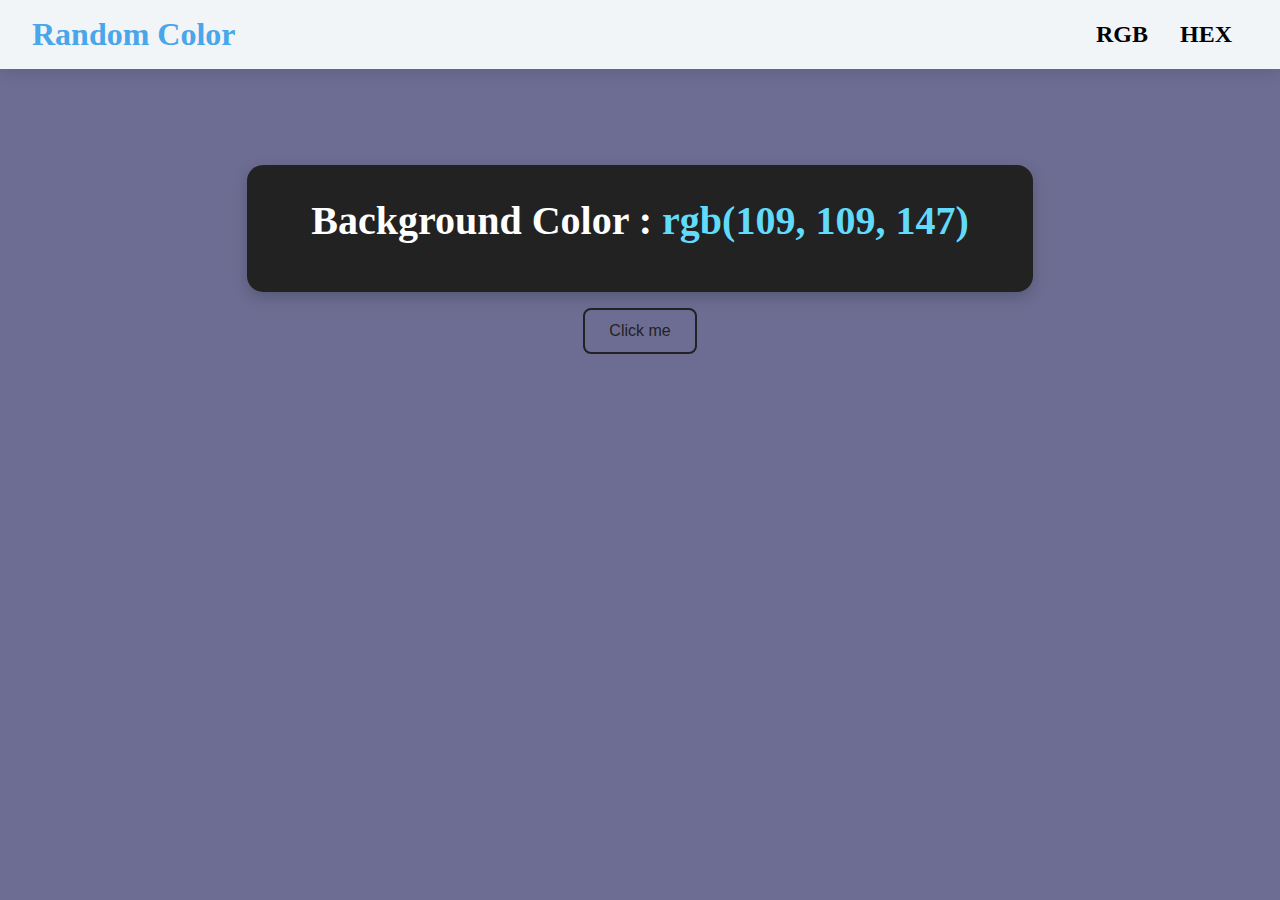
<file: MiniProyectosJS/index.html>
<!DOCTYPE html>
<html lang="es">
<head>
    <meta charset="UTF-8">
    <meta name="viewport" content="width=device-width, initial-scale=1.0">
    <title>Random Color</title>
    <!-- Styles -->
    <link rel="stylesheet" href="styles.css"/>
</head>
<body>
    <nav>
        <div class="nav-center">
            <h1>Random Color</h1>
            <ul class="nav-links">
                <li>
                    <!-- Enlace -->
                    <a href="index.html" id="rgbLink">RGB</a>
                </li>
                <li>
                    <!-- Enlace -->
                    <a href="index.html" id="hexLink">HEX</a>
                </li>
            </ul>
        </div>
    </nav>
    <main>
        <div class="container">
            <h2>Background Color : <span class="color-value" id="colorValue"></span></h2>
            <!-- btn para acceder al DOM y btn-hero es un modificador -->
        </div>
        <div class="btn-container">
            <button class="btn btn-hero" id="changeColorBtn">Click me</button>
        </div>
    </main>
    <script src="RandomColor.js"></script>
</body>
</html>
</file>
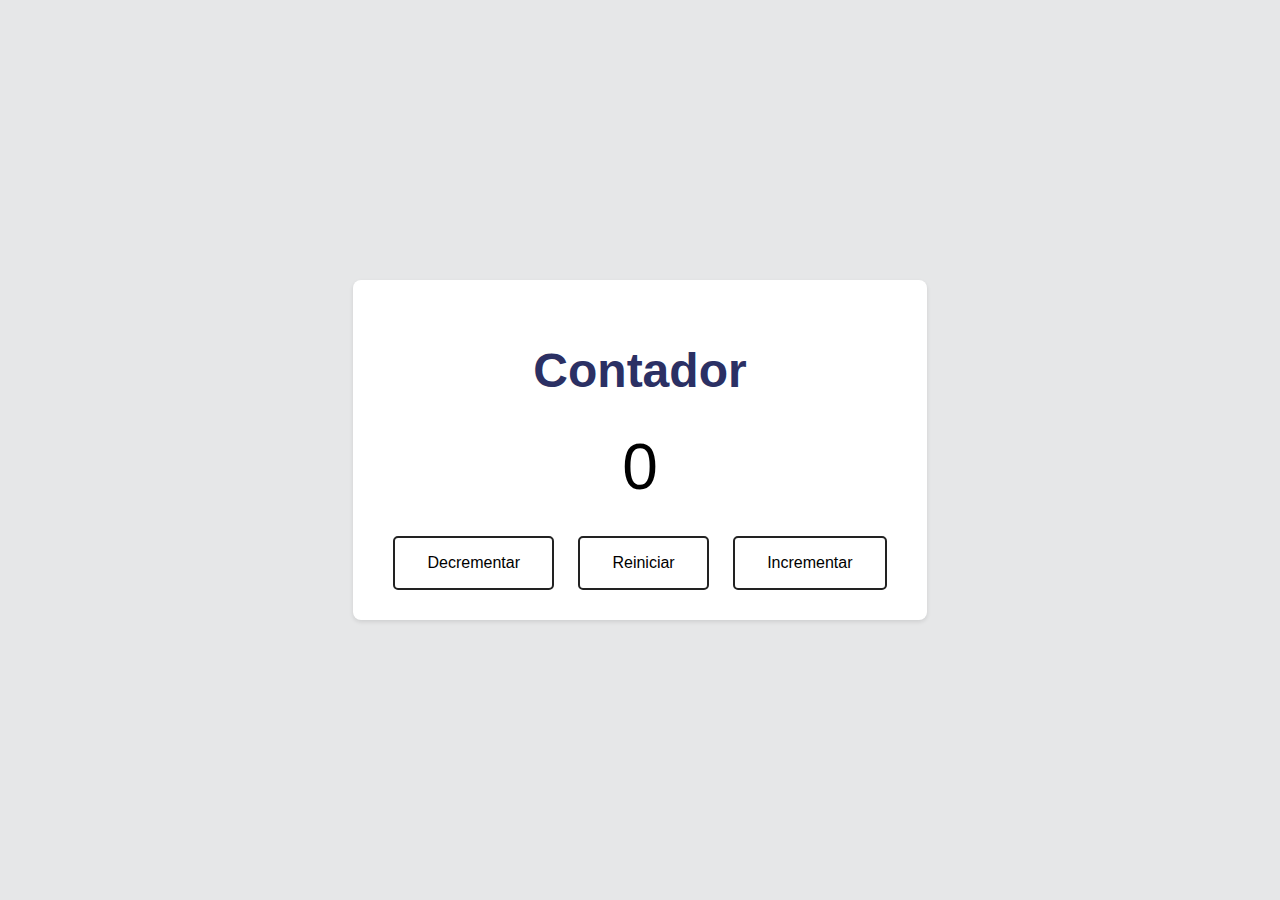
<file: MiniProyectosJS/Counter/index.html>
<!DOCTYPE html>
<html lang="en">
<head>
    <meta charset="UTF-8">
    <meta name="viewport" content="width=device-width, initial-scale=1.0">
    <title>Counter</title>
    <link rel="stylesheet" href="styles.css">
</head>
<body>
    <div class="container">
        <h1>Contador</h1>
        <span id="value">0</span>
        <div class="btn-container">
            <button class="btn-decrease">Decrementar</button>
            <button class="btn-reset">Reiniciar</button>
            <button class="btn-increase">Incrementar</button>
        </div>
    </div>
        <script src="script.js"></script>
</body>
</html>
</file>
<file: MiniProyectosJS/styles.css>
*,
::after,
::before {
  margin: 0;
  padding: 0;
  box-sizing: border-box;
}

nav {
    background-color: #f1f5f8; /* Un gris claro de fondo */
    box-shadow: 0 5px 15px rgba(0, 0, 0, 0.1); /* Sombra sutil */
  }
  
.nav-center {
    display: flex;
    justify-content: space-between; /* Espacio entre elementos */
    align-items: center; /* Centrar verticalmente */
    padding: 1rem 2rem; /* Espaciado interior */
    max-width: auto; /* Ancho máximo */
    margin: 0 auto; /* Centrar horizontalmente */
}

.nav-center h1 {
    color: hsl(205, 78%, 60%); /* Color similar al "Color Flipper" */
    font-size: 2rem;
}
  
.nav-links {
    list-style-type: none; /* Quitar viñetas */
    display: flex; /* Alinear los enlaces horizontalmente */
}
  
.nav-links li {
    margin: 0 1rem; /* Espacio entre los enlaces */
    font-size: 1.5rem;
}
  
.nav-links a {
    color: hsl(0, 0%, 0%); /* Color de los enlaces */
    text-decoration: none; /* Quitar subrayado */
    text-transform: capitalize; /* Primera letra en mayúscula */
    font-weight: bold;
    transition: color 0.3s ease-in-out; /* Transición suave al pasar el ratón */
}
  
.nav-links a:hover {
    color: hsl(205, 100%, 41%); /* Cambiar color al pasar el ratón */
}

main {
    display: grid;
    place-items: center;
    margin-top: 3rem;
}

.container {
  display: flex;
  flex-direction: column;
  align-items: center; /* Esto centrará el h2 y el botón dentro del container */
  background-color: #222;
  padding: 2rem 4rem;
  border-radius: 1rem;
  box-shadow: 0 5px 15px rgba(0, 0, 0, 0.2);
  margin-top: 3rem;
}

.container h2 {
  color: white;
  font-size: 2.5rem;
  margin-bottom: 1rem;
  text-align: center;
}

.container .color-value {
  color: #61dafb;
  font-weight: bold;
}

.btn-hero {
  background-color: transparent;
  color: #222;
  border: 2px solid #222;
  padding: 0.75rem 1.5rem;
  border-radius: 0.5rem;
  font-size: 1rem;
  cursor: pointer;
  transition: background-color 0.3s ease, color 0.3s ease;
  margin-top: 1rem; /* Añade un poco de espacio entre el texto y el botón */
}

.btn-hero:hover {
  background-color: #222;
  color: white;
}
</file>
<file: MiniProyectosJS/Counter/styles.css>
body {
    font-family: sans-serif;
    display: flex;
    justify-content: center;
    align-items: center;
    min-height: 100vh;
    margin: 0;
    background-color: #e6e7e8; /* Un gris claro de fondo */
}

.container {
    background-color: #fff;
    padding: 30px;
    border-radius: 8px;
    box-shadow: 0 2px 4px rgba(0, 0, 0, 0.1);
    text-align: center;
}

h1 {
    color: #2b3064; /* Un azul oscuro como en la imagen */
    font-size: 3rem;
}

#value {
    font-size: 4em;
    margin-bottom: 2rem;
    display: block;
}

.btn-container button {
    background-color: transparent;
    border: 2px solid #222;
    padding: 1rem 2rem;
    margin: 0 10px;
    border-radius: 5px;
    font-size: 1em;
    cursor: pointer;
    transition: background-color 0.3s ease;
}

.btn-decrease:hover {
    background-color: #ff0000;
    color: #333;
    border-color: #1976d2;
}

.btn-increase:hover {
    background-color: #22ff00;
    color: #333;
    border-color: #1976d2;
}

.btn-reset:hover {
    background-color: #000000;
    color: #ffffff;
    border-color: #1976d2;
}
</file>
